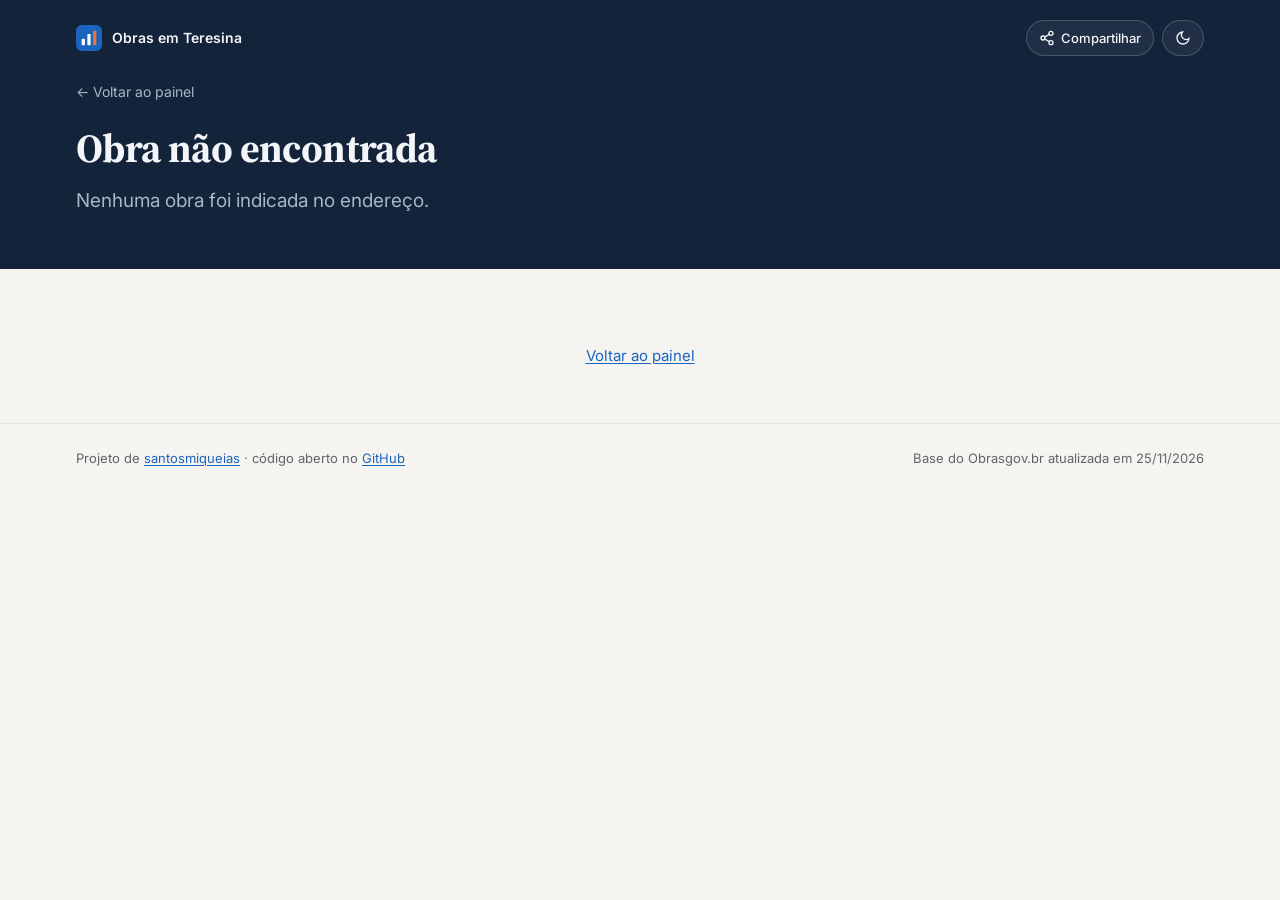
<file: docs/obra.html>
<!doctype html>
<html lang="pt-BR">
<head>
<meta charset="utf-8">
<meta name="viewport" content="width=device-width, initial-scale=1">
<title>Obra · Obras Federais em Teresina</title>
<meta name="description" content="Situação, execução física, pagamentos e repasses de uma obra com recursos federais em Teresina (PI).">
<meta property="og:type" content="article">
<meta property="og:title" content="Obras federais em Teresina">
<meta property="og:description" content="Situação, execução física, pagamentos e repasses de uma obra com recursos federais em Teresina (PI).">
<meta property="og:image" content="https://santosmiqueias.github.io/obras-teresina/og.png">
<meta name="twitter:card" content="summary_large_image">
<link rel="icon" href="data:image/svg+xml,%3Csvg xmlns='http://www.w3.org/2000/svg' viewBox='0 0 32 32'%3E%3Crect width='32' height='32' rx='7' fill='%231b64be'/%3E%3Crect x='7' y='17' width='4' height='8' rx='1' fill='%23fff'/%3E%3Crect x='14' y='11' width='4' height='14' rx='1' fill='%23fff'/%3E%3Crect x='21' y='7' width='4' height='18' rx='1' fill='%23f47230'/%3E%3C/svg%3E">
<link rel="preconnect" href="https://fonts.googleapis.com">
<link rel="preconnect" href="https://fonts.gstatic.com" crossorigin>
<link href="https://fonts.googleapis.com/css2?family=Inter:wght@400;500;600;700&family=Source+Serif+4:opsz,wght@8..60,600;8..60,700&display=swap" rel="stylesheet">
<link rel="stylesheet" href="vendor/leaflet/leaflet.css">
<link rel="stylesheet" href="assets/estilo.css">
</head>
<body>
<header class="hero hero-sm">
  <div class="wrap">
    <div class="topbar">
      <a class="brand" href="./">
        <svg width="26" height="26" viewBox="0 0 32 32" aria-hidden="true"><rect width="32" height="32" rx="7" fill="#1b64be"/><rect x="7" y="17" width="4" height="8" rx="1" fill="#fff"/><rect x="14" y="11" width="4" height="14" rx="1" fill="#fff"/><rect x="21" y="7" width="4" height="18" rx="1" fill="#f47230"/></svg>
        Obras em Teresina
      </a>
      <div class="top-actions">
        <button class="icon-btn" id="compartilhar" type="button">
          <svg width="16" height="16" viewBox="0 0 24 24" fill="none" stroke="currentColor" stroke-width="2" aria-hidden="true"><circle cx="18" cy="5" r="3"/><circle cx="6" cy="12" r="3"/><circle cx="18" cy="19" r="3"/><path d="m8.6 13.5 6.8 4M15.4 6.5l-6.8 4"/></svg>
          <span class="lbl" id="compartilhar-lbl">Compartilhar</span>
        </button>
        <button class="icon-btn" id="theme" type="button" aria-label="Alternar tema claro/escuro">
          <svg width="16" height="16" viewBox="0 0 24 24" fill="none" stroke="currentColor" stroke-width="2" aria-hidden="true"><path d="M21 12.8A9 9 0 1 1 11.2 3a7 7 0 0 0 9.8 9.8Z"/></svg>
        </button>
      </div>
    </div>
    <a class="voltar" href="./#obras">← Voltar ao painel</a>
    <div id="o-pills" class="o-pills"></div>
    <h1 id="o-nome">Carregando…</h1>
    <p class="lede" id="o-org"></p>
  </div>
</header>

<main class="wrap" id="conteudo">
  <section aria-label="Resumo">
    <div class="grid tiles" id="o-tiles"></div>
  </section>

  <div class="grid two o-cols">
    <div class="o-col">
      <section class="card" id="o-cmp">
        <h3>O dinheiro acompanha a obra?</h3>
        <p class="sub" id="o-cmp-sub"></p>
        <div id="o-cmp-bars"></div>
      </section>
      <section class="card" id="o-tempo">
        <h3>Linha do tempo</h3>
        <p class="sub" id="o-tempo-sub"></p>
        <ol class="timeline" id="o-timeline"></ol>
      </section>
      <section class="card" id="o-conv" hidden>
        <h3>Convênio e repasses</h3>
        <p class="sub">Quanto a União já transferiu pelo convênio ligado a esta obra (Portal da Transparência).</p>
        <div id="o-conv-body"></div>
      </section>
    </div>
    <div class="o-col">
      <section class="card">
        <h3>Localização</h3>
        <p class="sub" id="o-map-sub"></p>
        <div id="o-map" class="o-map" hidden></div>
        <p class="map-hint" id="o-gmaps"></p>
      </section>
      <section class="card">
        <h3>Dados do cadastro</h3>
        <p class="sub">Como a obra aparece no Obrasgov.br.</p>
        <dl class="kv-list" id="o-dados"></dl>
      </section>
    </div>
  </div>
</main>

<footer>
  <div class="wrap">
    <span>Projeto de <a href="https://github.com/santosmiqueias">santosmiqueias</a> · código aberto no <a href="https://github.com/santosmiqueias/obras-teresina">GitHub</a></span>
    <span id="foot-meta"></span>
  </div>
</footer>
<div id="tip" role="tooltip"></div>

<script src="vendor/leaflet/leaflet.js"></script>
<script src="assets/comum.js"></script>
<script src="assets/obra.js"></script>
</body>
</html>
</file>
<file: docs/vendor/leaflet/leaflet.css>
/* required styles */

.leaflet-pane,
.leaflet-tile,
.leaflet-marker-icon,
.leaflet-marker-shadow,
.leaflet-tile-container,
.leaflet-pane > svg,
.leaflet-pane > canvas,
.leaflet-zoom-box,
.leaflet-image-layer,
.leaflet-layer {
	position: absolute;
	left: 0;
	top: 0;
	}
.leaflet-container {
	overflow: hidden;
	}
.leaflet-tile,
.leaflet-marker-icon,
.leaflet-marker-shadow {
	-webkit-user-select: none;
	   -moz-user-select: none;
	        user-select: none;
	  -webkit-user-drag: none;
	}
/* Prevents IE11 from highlighting tiles in blue */
.leaflet-tile::selection {
	background: transparent;
}
/* Safari renders non-retina tile on retina better with this, but Chrome is worse */
.leaflet-safari .leaflet-tile {
	image-rendering: -webkit-optimize-contrast;
	}
/* hack that prevents hw layers "stretching" when loading new tiles */
.leaflet-safari .leaflet-tile-container {
	width: 1600px;
	height: 1600px;
	-webkit-transform-origin: 0 0;
	}
.leaflet-marker-icon,
.leaflet-marker-shadow {
	display: block;
	}
/* .leaflet-container svg: reset svg max-width decleration shipped in Joomla! (joomla.org) 3.x */
/* .leaflet-container img: map is broken in FF if you have max-width: 100% on tiles */
.leaflet-container .leaflet-overlay-pane svg {
	max-width: none !important;
	max-height: none !important;
	}
.leaflet-container .leaflet-marker-pane img,
.leaflet-container .leaflet-shadow-pane img,
.leaflet-container .leaflet-tile-pane img,
.leaflet-container img.leaflet-image-layer,
.leaflet-container .leaflet-tile {
	max-width: none !important;
	max-height: none !important;
	width: auto;
	padding: 0;
	}

.leaflet-container img.leaflet-tile {
	/* See: https://bugs.chromium.org/p/chromium/issues/detail?id=600120 */
	mix-blend-mode: plus-lighter;
}

.leaflet-container.leaflet-touch-zoom {
	-ms-touch-action: pan-x pan-y;
	touch-action: pan-x pan-y;
	}
.leaflet-container.leaflet-touch-drag {
	-ms-touch-action: pinch-zoom;
	/* Fallback for FF which doesn't support pinch-zoom */
	touch-action: none;
	touch-action: pinch-zoom;
}
.leaflet-container.leaflet-touch-drag.leaflet-touch-zoom {
	-ms-touch-action: none;
	touch-action: none;
}
.leaflet-container {
	-webkit-tap-highlight-color: transparent;
}
.leaflet-container a {
	-webkit-tap-highlight-color: rgba(51, 181, 229, 0.4);
}
.leaflet-tile {
	filter: inherit;
	visibility: hidden;
	}
.leaflet-tile-loaded {
	visibility: inherit;
	}
.leaflet-zoom-box {
	width: 0;
	height: 0;
	-moz-box-sizing: border-box;
	     box-sizing: border-box;
	z-index: 800;
	}
/* workaround for https://bugzilla.mozilla.org/show_bug.cgi?id=888319 */
.leaflet-overlay-pane svg {
	-moz-user-select: none;
	}

.leaflet-pane         { z-index: 400; }

.leaflet-tile-pane    { z-index: 200; }
.leaflet-overlay-pane { z-index: 400; }
.leaflet-shadow-pane  { z-index: 500; }
.leaflet-marker-pane  { z-index: 600; }
.leaflet-tooltip-pane   { z-index: 650; }
.leaflet-popup-pane   { z-index: 700; }

.leaflet-map-pane canvas { z-index: 100; }
.leaflet-map-pane svg    { z-index: 200; }

.leaflet-vml-shape {
	width: 1px;
	height: 1px;
	}
.lvml {
	behavior: url(#default#VML);
	display: inline-block;
	position: absolute;
	}


/* control positioning */

.leaflet-control {
	position: relative;
	z-index: 800;
	pointer-events: visiblePainted; /* IE 9-10 doesn't have auto */
	pointer-events: auto;
	}
.leaflet-top,
.leaflet-bottom {
	position: absolute;
	z-index: 1000;
	pointer-events: none;
	}
.leaflet-top {
	top: 0;
	}
.leaflet-right {
	right: 0;
	}
.leaflet-bottom {
	bottom: 0;
	}
.leaflet-left {
	left: 0;
	}
.leaflet-control {
	float: left;
	clear: both;
	}
.leaflet-right .leaflet-control {
	float: right;
	}
.leaflet-top .leaflet-control {
	margin-top: 10px;
	}
.leaflet-bottom .leaflet-control {
	margin-bottom: 10px;
	}
.leaflet-left .leaflet-control {
	margin-left: 10px;
	}
.leaflet-right .leaflet-control {
	margin-right: 10px;
	}


/* zoom and fade animations */

.leaflet-fade-anim .leaflet-popup {
	opacity: 0;
	-webkit-transition: opacity 0.2s linear;
	   -moz-transition: opacity 0.2s linear;
	        transition: opacity 0.2s linear;
	}
.leaflet-fade-anim .leaflet-map-pane .leaflet-popup {
	opacity: 1;
	}
.leaflet-zoom-animated {
	-webkit-transform-origin: 0 0;
	    -ms-transform-origin: 0 0;
	        transform-origin: 0 0;
	}
svg.leaflet-zoom-animated {
	will-change: transform;
}

.leaflet-zoom-anim .leaflet-zoom-animated {
	-webkit-transition: -webkit-transform 0.25s cubic-bezier(0,0,0.25,1);
	   -moz-transition:    -moz-transform 0.25s cubic-bezier(0,0,0.25,1);
	        transition:         transform 0.25s cubic-bezier(0,0,0.25,1);
	}
.leaflet-zoom-anim .leaflet-tile,
.leaflet-pan-anim .leaflet-tile {
	-webkit-transition: none;
	   -moz-transition: none;
	        transition: none;
	}

.leaflet-zoom-anim .leaflet-zoom-hide {
	visibility: hidden;
	}


/* cursors */

.leaflet-interactive {
	cursor: pointer;
	}
.leaflet-grab {
	cursor: -webkit-grab;
	cursor:    -moz-grab;
	cursor:         grab;
	}
.leaflet-crosshair,
.leaflet-crosshair .leaflet-interactive {
	cursor: crosshair;
	}
.leaflet-popup-pane,
.leaflet-control {
	cursor: auto;
	}
.leaflet-dragging .leaflet-grab,
.leaflet-dragging .leaflet-grab .leaflet-interactive,
.leaflet-dragging .leaflet-marker-draggable {
	cursor: move;
	cursor: -webkit-grabbing;
	cursor:    -moz-grabbing;
	cursor:         grabbing;
	}

/* marker & overlays interactivity */
.leaflet-marker-icon,
.leaflet-marker-shadow,
.leaflet-image-layer,
.leaflet-pane > svg path,
.leaflet-tile-container {
	pointer-events: none;
	}

.leaflet-marker-icon.leaflet-interactive,
.leaflet-image-layer.leaflet-interactive,
.leaflet-pane > svg path.leaflet-interactive,
svg.leaflet-image-layer.leaflet-interactive path {
	pointer-events: visiblePainted; /* IE 9-10 doesn't have auto */
	pointer-events: auto;
	}

/* visual tweaks */

.leaflet-container {
	background: #ddd;
	outline-offset: 1px;
	}
.leaflet-container a {
	color: #0078A8;
	}
.leaflet-zoom-box {
	border: 2px dotted #38f;
	background: rgba(255,255,255,0.5);
	}


/* general typography */
.leaflet-container {
	font-family: "Helvetica Neue", Arial, Helvetica, sans-serif;
	font-size: 12px;
	font-size: 0.75rem;
	line-height: 1.5;
	}


/* general toolbar styles */

.leaflet-bar {
	box-shadow: 0 1px 5px rgba(0,0,0,0.65);
	border-radius: 4px;
	}
.leaflet-bar a {
	background-color: #fff;
	border-bottom: 1px solid #ccc;
	width: 26px;
	height: 26px;
	line-height: 26px;
	display: block;
	text-align: center;
	text-decoration: none;
	color: black;
	}
.leaflet-bar a,
.leaflet-control-layers-toggle {
	background-position: 50% 50%;
	background-repeat: no-repeat;
	display: block;
	}
.leaflet-bar a:hover,
.leaflet-bar a:focus {
	background-color: #f4f4f4;
	}
.leaflet-bar a:first-child {
	border-top-left-radius: 4px;
	border-top-right-radius: 4px;
	}
.leaflet-bar a:last-child {
	border-bottom-left-radius: 4px;
	border-bottom-right-radius: 4px;
	border-bottom: none;
	}
.leaflet-bar a.leaflet-disabled {
	cursor: default;
	background-color: #f4f4f4;
	color: #bbb;
	}

.leaflet-touch .leaflet-bar a {
	width: 30px;
	height: 30px;
	line-height: 30px;
	}
.leaflet-touch .leaflet-bar a:first-child {
	border-top-left-radius: 2px;
	border-top-right-radius: 2px;
	}
.leaflet-touch .leaflet-bar a:last-child {
	border-bottom-left-radius: 2px;
	border-bottom-right-radius: 2px;
	}

/* zoom control */

.leaflet-control-zoom-in,
.leaflet-control-zoom-out {
	font: bold 18px 'Lucida Console', Monaco, monospace;
	text-indent: 1px;
	}

.leaflet-touch .leaflet-control-zoom-in, .leaflet-touch .leaflet-control-zoom-out  {
	font-size: 22px;
	}


/* layers control */

.leaflet-control-layers {
	box-shadow: 0 1px 5px rgba(0,0,0,0.4);
	background: #fff;
	border-radius: 5px;
	}
.leaflet-control-layers-toggle {
	background-image: url(images/layers.png);
	width: 36px;
	height: 36px;
	}
.leaflet-retina .leaflet-control-layers-toggle {
	background-image: url(images/layers-2x.png);
	background-size: 26px 26px;
	}
.leaflet-touch .leaflet-control-layers-toggle {
	width: 44px;
	height: 44px;
	}
.leaflet-control-layers .leaflet-control-layers-list,
.leaflet-control-layers-expanded .leaflet-control-layers-toggle {
	display: none;
	}
.leaflet-control-layers-expanded .leaflet-control-layers-list {
	display: block;
	position: relative;
	}
.leaflet-control-layers-expanded {
	padding: 6px 10px 6px 6px;
	color: #333;
	background: #fff;
	}
.leaflet-control-layers-scrollbar {
	overflow-y: scroll;
	overflow-x: hidden;
	padding-right: 5px;
	}
.leaflet-control-layers-selector {
	margin-top: 2px;
	position: relative;
	top: 1px;
	}
.leaflet-control-layers label {
	display: block;
	font-size: 13px;
	font-size: 1.08333em;
	}
.leaflet-control-layers-separator {
	height: 0;
	border-top: 1px solid #ddd;
	margin: 5px -10px 5px -6px;
	}

/* Default icon URLs */
.leaflet-default-icon-path { /* used only in path-guessing heuristic, see L.Icon.Default */
	background-image: url(images/marker-icon.png);
	}


/* attribution and scale controls */

.leaflet-container .leaflet-control-attribution {
	background: #fff;
	background: rgba(255, 255, 255, 0.8);
	margin: 0;
	}
.leaflet-control-attribution,
.leaflet-control-scale-line {
	padding: 0 5px;
	color: #333;
	line-height: 1.4;
	}
.leaflet-control-attribution a {
	text-decoration: none;
	}
.leaflet-control-attribution a:hover,
.leaflet-control-attribution a:focus {
	text-decoration: underline;
	}
.leaflet-attribution-flag {
	display: inline !important;
	vertical-align: baseline !important;
	width: 1em;
	height: 0.6669em;
	}
.leaflet-left .leaflet-control-scale {
	margin-left: 5px;
	}
.leaflet-bottom .leaflet-control-scale {
	margin-bottom: 5px;
	}
.leaflet-control-scale-line {
	border: 2px solid #777;
	border-top: none;
	line-height: 1.1;
	padding: 2px 5px 1px;
	white-space: nowrap;
	-moz-box-sizing: border-box;
	     box-sizing: border-box;
	background: rgba(255, 255, 255, 0.8);
	text-shadow: 1px 1px #fff;
	}
.leaflet-control-scale-line:not(:first-child) {
	border-top: 2px solid #777;
	border-bottom: none;
	margin-top: -2px;
	}
.leaflet-control-scale-line:not(:first-child):not(:last-child) {
	border-bottom: 2px solid #777;
	}

.leaflet-touch .leaflet-control-attribution,
.leaflet-touch .leaflet-control-layers,
.leaflet-touch .leaflet-bar {
	box-shadow: none;
	}
.leaflet-touch .leaflet-control-layers,
.leaflet-touch .leaflet-bar {
	border: 2px solid rgba(0,0,0,0.2);
	background-clip: padding-box;
	}


/* popup */

.leaflet-popup {
	position: absolute;
	text-align: center;
	margin-bottom: 20px;
	}
.leaflet-popup-content-wrapper {
	padding: 1px;
	text-align: left;
	border-radius: 12px;
	}
.leaflet-popup-content {
	margin: 13px 24px 13px 20px;
	line-height: 1.3;
	font-size: 13px;
	font-size: 1.08333em;
	min-height: 1px;
	}
.leaflet-popup-content p {
	margin: 17px 0;
	margin: 1.3em 0;
	}
.leaflet-popup-tip-container {
	width: 40px;
	height: 20px;
	position: absolute;
	left: 50%;
	margin-top: -1px;
	margin-left: -20px;
	overflow: hidden;
	pointer-events: none;
	}
.leaflet-popup-tip {
	width: 17px;
	height: 17px;
	padding: 1px;

	margin: -10px auto 0;
	pointer-events: auto;

	-webkit-transform: rotate(45deg);
	   -moz-transform: rotate(45deg);
	    -ms-transform: rotate(45deg);
	        transform: rotate(45deg);
	}
.leaflet-popup-content-wrapper,
.leaflet-popup-tip {
	background: white;
	color: #333;
	box-shadow: 0 3px 14px rgba(0,0,0,0.4);
	}
.leaflet-container a.leaflet-popup-close-button {
	position: absolute;
	top: 0;
	right: 0;
	border: none;
	text-align: center;
	width: 24px;
	height: 24px;
	font: 16px/24px Tahoma, Verdana, sans-serif;
	color: #757575;
	text-decoration: none;
	background: transparent;
	}
.leaflet-container a.leaflet-popup-close-button:hover,
.leaflet-container a.leaflet-popup-close-button:focus {
	color: #585858;
	}
.leaflet-popup-scrolled {
	overflow: auto;
	}

.leaflet-oldie .leaflet-popup-content-wrapper {
	-ms-zoom: 1;
	}
.leaflet-oldie .leaflet-popup-tip {
	width: 24px;
	margin: 0 auto;

	-ms-filter: "progid:DXImageTransform.Microsoft.Matrix(M11=0.70710678, M12=0.70710678, M21=-0.70710678, M22=0.70710678)";
	filter: progid:DXImageTransform.Microsoft.Matrix(M11=0.70710678, M12=0.70710678, M21=-0.70710678, M22=0.70710678);
	}

.leaflet-oldie .leaflet-control-zoom,
.leaflet-oldie .leaflet-control-layers,
.leaflet-oldie .leaflet-popup-content-wrapper,
.leaflet-oldie .leaflet-popup-tip {
	border: 1px solid #999;
	}


/* div icon */

.leaflet-div-icon {
	background: #fff;
	border: 1px solid #666;
	}


/* Tooltip */
/* Base styles for the element that has a tooltip */
.leaflet-tooltip {
	position: absolute;
	padding: 6px;
	background-color: #fff;
	border: 1px solid #fff;
	border-radius: 3px;
	color: #222;
	white-space: nowrap;
	-webkit-user-select: none;
	-moz-user-select: none;
	-ms-user-select: none;
	user-select: none;
	pointer-events: none;
	box-shadow: 0 1px 3px rgba(0,0,0,0.4);
	}
.leaflet-tooltip.leaflet-interactive {
	cursor: pointer;
	pointer-events: auto;
	}
.leaflet-tooltip-top:before,
.leaflet-tooltip-bottom:before,
.leaflet-tooltip-left:before,
.leaflet-tooltip-right:before {
	position: absolute;
	pointer-events: none;
	border: 6px solid transparent;
	background: transparent;
	content: "";
	}

/* Directions */

.leaflet-tooltip-bottom {
	margin-top: 6px;
}
.leaflet-tooltip-top {
	margin-top: -6px;
}
.leaflet-tooltip-bottom:before,
.leaflet-tooltip-top:before {
	left: 50%;
	margin-left: -6px;
	}
.leaflet-tooltip-top:before {
	bottom: 0;
	margin-bottom: -12px;
	border-top-color: #fff;
	}
.leaflet-tooltip-bottom:before {
	top: 0;
	margin-top: -12px;
	margin-left: -6px;
	border-bottom-color: #fff;
	}
.leaflet-tooltip-left {
	margin-left: -6px;
}
.leaflet-tooltip-right {
	margin-left: 6px;
}
.leaflet-tooltip-left:before,
.leaflet-tooltip-right:before {
	top: 50%;
	margin-top: -6px;
	}
.leaflet-tooltip-left:before {
	right: 0;
	margin-right: -12px;
	border-left-color: #fff;
	}
.leaflet-tooltip-right:before {
	left: 0;
	margin-left: -12px;
	border-right-color: #fff;
	}

/* Printing */

@media print {
	/* Prevent printers from removing background-images of controls. */
	.leaflet-control {
		-webkit-print-color-adjust: exact;
		print-color-adjust: exact;
		}
	}
</file>
<file: docs/assets/estilo.css>
:root {
  color-scheme: light;
  --bg: #f5f4f0;
  --surface-1: #ffffff;
  --surface-2: #faf9f6;
  --border: #e4e2dc;
  --grid: #eceae5;
  --text-primary: #17181a;
  --text-secondary: #62646a;
  --text-tertiary: #8b8d92;
  --accent: #1b64be;
  --accent-soft: #e8f1fc;
  --series-1: #257de0;
  --series-2: #f47230;
  --series-3: #00b894;
  --track: #e6eefa;
  --critical: #c8312f;
  --critical-soft: #fdeceb;
  --warning-ink: #8a5300;
  --warning-soft: #fff4dc;
  --hero-bg: #13233a;
  --hero-text: #f3f5f8;
  --hero-muted: #a9b6c8;
  --shadow: 0 1px 2px rgba(20, 20, 20, .04), 0 2px 8px rgba(20, 20, 20, .04);
}
@media (prefers-color-scheme: dark) {
  :root:not([data-theme="light"]) {
    color-scheme: dark;
    --bg: #0f1012;
    --surface-1: #18191c;
    --surface-2: #1d1e22;
    --border: #2c2d32;
    --grid: #26272b;
    --text-primary: #eeeff1;
    --text-secondary: #a1a3a9;
    --text-tertiary: #75777d;
    --accent: #6aabf1;
    --accent-soft: #1a2a3f;
    --series-1: #338ced;
    --series-2: #e76624;
    --series-3: #00a888;
    --track: #1f3048;
    --critical: #ef6b6b;
    --critical-soft: #3a1d1d;
    --warning-ink: #f2c25b;
    --warning-soft: #352a12;
    --hero-bg: #0b1626;
    --hero-text: #eef2f7;
    --hero-muted: #93a3b8;
    --shadow: none;
  }
}
:root[data-theme="dark"] {
  color-scheme: dark;
  --bg: #0f1012;
  --surface-1: #18191c;
  --surface-2: #1d1e22;
  --border: #2c2d32;
  --grid: #26272b;
  --text-primary: #eeeff1;
  --text-secondary: #a1a3a9;
  --text-tertiary: #75777d;
  --accent: #6aabf1;
  --accent-soft: #1a2a3f;
  --series-1: #338ced;
  --series-2: #e76624;
  --series-3: #00a888;
  --track: #1f3048;
  --critical: #ef6b6b;
  --critical-soft: #3a1d1d;
  --warning-ink: #f2c25b;
  --warning-soft: #352a12;
  --hero-bg: #0b1626;
  --hero-text: #eef2f7;
  --hero-muted: #93a3b8;
  --shadow: none;
}
* { box-sizing: border-box; }
html { scroll-behavior: smooth; scroll-padding-top: 76px; }
body {
  margin: 0; background: var(--bg); color: var(--text-primary);
  font: 15px/1.55 Inter, system-ui, -apple-system, "Segoe UI", Roboto, sans-serif;
  -webkit-font-smoothing: antialiased;
}
a { color: var(--accent); text-underline-offset: 2px; }
.wrap { max-width: 1160px; margin: 0 auto; padding: 0 16px; }
.num, .tabular { font-variant-numeric: tabular-nums; }

/* ---------- hero ---------- */
.hero { background: var(--hero-bg); color: var(--hero-text); padding: 20px 0 44px; }
.topbar { display: flex; justify-content: space-between; align-items: center; gap: 12px; margin-bottom: 36px; }
.brand { display: flex; align-items: center; gap: 10px; font-weight: 600; font-size: 14px; color: var(--hero-text); text-decoration: none; }
.brand svg { flex: none; }
.top-actions { display: flex; gap: 8px; align-items: center; }
.icon-btn {
  display: inline-flex; align-items: center; justify-content: center; gap: 6px;
  height: 36px; min-width: 36px; padding: 0 12px; border-radius: 999px; cursor: pointer;
  border: 1px solid rgba(255,255,255,.18); background: rgba(255,255,255,.06); color: var(--hero-text);
  font: 500 13px Inter, system-ui, sans-serif; text-decoration: none;
}
.icon-btn:hover { background: rgba(255,255,255,.12); }
.kicker { text-transform: uppercase; letter-spacing: .08em; font-size: 12px; font-weight: 600; color: var(--hero-muted); margin: 0 0 12px; }
.hero h1 {
  font-family: "Source Serif 4", Georgia, serif; font-weight: 700;
  font-size: clamp(30px, 5.2vw, 52px); line-height: 1.08; letter-spacing: -0.015em;
  margin: 0 0 16px; max-width: 900px; text-wrap: balance;
}
.hero h1 em { font-style: normal; color: #ff9a62; }
.hero .lede { font-size: clamp(16px, 2vw, 19px); color: var(--hero-muted); max-width: 720px; margin: 0 0 22px; text-wrap: pretty; }
.hero .lede b { color: var(--hero-text); font-weight: 600; }
.meta { display: flex; flex-wrap: wrap; gap: 6px 16px; font-size: 13px; color: var(--hero-muted); }
.meta a { color: var(--hero-text); }

/* ---------- nav + filters ---------- */
.bar { position: sticky; top: 0; z-index: 1000; background: color-mix(in srgb, var(--bg) 92%, transparent); backdrop-filter: blur(8px); border-bottom: 1px solid var(--border); }
.bar .wrap { display: flex; flex-wrap: wrap; gap: 8px; align-items: center; padding-top: 10px; padding-bottom: 10px; }
.filters { display: flex; flex-wrap: wrap; gap: 8px; align-items: center; flex: 1 1 auto; min-width: 0; }
.field { position: relative; flex: 1 1 220px; min-width: 0; }
.field svg { position: absolute; left: 10px; top: 50%; transform: translateY(-50%); color: var(--text-tertiary); pointer-events: none; }
.filters input[type=search], .filters select {
  font: inherit; font-size: 14px; color: var(--text-primary); background: var(--surface-1);
  border: 1px solid var(--border); border-radius: 10px; padding: 7px 10px; height: 38px; width: 100%;
}
.filters input[type=search] { padding-left: 34px; }
.filters select { flex: 0 1 210px; width: auto; min-width: 0; }
.filters input:focus-visible, .filters select:focus-visible, button:focus-visible, a:focus-visible, tr.row:focus-visible { outline: 2px solid var(--accent); outline-offset: 2px; }
.check { display: inline-flex; align-items: center; gap: 7px; font-size: 13px; color: var(--text-secondary); cursor: pointer; white-space: nowrap; }
.check input { width: 16px; height: 16px; accent-color: var(--accent); margin: 0; }
.count { font-size: 13px; color: var(--text-secondary); white-space: nowrap; }
.link-btn { font: inherit; font-size: 13px; color: var(--accent); background: none; border: 0; padding: 4px; cursor: pointer; text-decoration: underline; text-underline-offset: 2px; }

/* ---------- layout ---------- */
main.wrap { padding-top: 28px; padding-bottom: 8px; }
section { margin-bottom: 40px; }
.section-head { display: flex; justify-content: space-between; align-items: end; gap: 16px; flex-wrap: wrap; margin-bottom: 14px; }
h2 { font-family: "Source Serif 4", Georgia, serif; font-size: clamp(22px, 3vw, 28px); line-height: 1.2; margin: 0; letter-spacing: -0.01em; }
h3 { font-size: 15px; margin: 0 0 2px; font-weight: 600; }
.sub { color: var(--text-secondary); font-size: 14px; margin: 4px 0 0; max-width: 680px; }
.grid { display: grid; gap: 16px; }
.tiles { grid-template-columns: repeat(4, minmax(0, 1fr)); }
.two { grid-template-columns: repeat(2, minmax(0, 1fr)); }
.three { grid-template-columns: repeat(3, minmax(0, 1fr)); }
.card { background: var(--surface-1); border: 1px solid var(--border); border-radius: 14px; padding: 20px; min-width: 0; box-shadow: var(--shadow); }
.card .sub { font-size: 13px; margin-bottom: 14px; }

/* tiles */
.tile { display: flex; flex-direction: column; gap: 4px; }
.tile .label { color: var(--text-secondary); font-size: 13px; font-weight: 500; display: flex; align-items: center; gap: 6px; }
.tile .value { font-size: clamp(24px, 3vw, 32px); font-weight: 700; letter-spacing: -0.02em; line-height: 1.15; }
.tile .note { color: var(--text-secondary); font-size: 12.5px; }
.tile.alert { background: var(--critical-soft); border-color: transparent; }
.tile.alert .value, .tile.alert .label { color: var(--critical); }
.meter { height: 8px; border-radius: 99px; background: var(--track); overflow: hidden; margin: 6px 0 2px; }
.meter > i { display: block; height: 100%; background: var(--series-1); border-radius: 99px; }

/* destaques */
.feature { display: flex; flex-direction: column; gap: 10px; cursor: pointer; transition: transform .15s ease, border-color .15s ease; }
.feature:hover { transform: translateY(-2px); border-color: var(--text-tertiary); }
.feature .title { font-family: "Source Serif 4", Georgia, serif; font-weight: 600; font-size: 19px; line-height: 1.25; margin: 0;
  display: -webkit-box; -webkit-line-clamp: 3; -webkit-box-orient: vertical; overflow: hidden; }
.feature .org { font-size: 12.5px; color: var(--text-secondary); }
.feature .big { font-size: 26px; font-weight: 700; letter-spacing: -0.02em; }
.feature .row2 { display: flex; justify-content: space-between; font-size: 12.5px; color: var(--text-secondary); }
.feature .foot { margin-top: auto; padding-top: 10px; border-top: 1px solid var(--border); font-size: 13px; color: var(--text-secondary); }
.feature .foot b { color: var(--warning-ink); font-weight: 600; }

/* charts */
svg text { fill: var(--text-secondary); font-size: 12px; font-family: Inter, system-ui, sans-serif; }
svg .val { fill: var(--text-primary); font-weight: 600; }
svg .gridline { stroke: var(--grid); stroke-width: 1; }
svg .axis { stroke: var(--border); stroke-width: 1; }
svg .zone { fill: var(--series-2); opacity: .06; }
.chart { position: relative; }
.legend { display: flex; gap: 16px; flex-wrap: wrap; font-size: 13px; color: var(--text-secondary); margin: 0 0 10px; }
.legend span { display: inline-flex; align-items: center; gap: 6px; }
.sw { width: 10px; height: 10px; border-radius: 3px; display: inline-block; }
.dot { width: 10px; height: 10px; border-radius: 50%; display: inline-block; }
.fine { color: var(--text-secondary); font-size: 12.5px; margin: 10px 0 0; }

#tip {
  position: fixed; pointer-events: none; z-index: 2000; display: none; max-width: 300px;
  background: var(--surface-1); color: var(--text-primary); border: 1px solid var(--border);
  border-radius: 10px; padding: 9px 11px; font-size: 13px; box-shadow: 0 8px 24px rgba(0,0,0,.14);
}
#tip b { display: block; margin-bottom: 3px; line-height: 1.3; }
#tip .muted { color: var(--text-secondary); }

#map { height: 520px; border-radius: 10px; border: 1px solid var(--border); background: #e9e6df; }
#map.full { position: fixed !important; inset: 0; z-index: 3000; height: 100vh; height: 100dvh; border-radius: 0; border: 0; }
.pin { background: none; border: 0; }
.pin svg { display: block; filter: drop-shadow(0 2px 2px rgba(0,0,0,.35)); transition: transform .12s ease; transform-origin: 50% 100%; }
.pin:hover svg { transform: scale(1.15); }
.cluster { background: none; border: 0; }
.cluster div { position: relative; display: flex; align-items: center; justify-content: center; border-radius: 50%; background: #1b64be; color: #fff; font: 700 13px Inter, system-ui, sans-serif; border: 3px solid #fff; box-shadow: 0 2px 6px rgba(0,0,0,.35); width: 100%; height: 100%; }
.cluster span.al { position: absolute; top: -6px; right: -8px; min-width: 20px; height: 20px; padding: 0 5px; border-radius: 10px; background: #f47230; color: #fff; font-size: 11px; display: flex; align-items: center; justify-content: center; border: 2px solid #fff; }
.map-ctl { display: flex; gap: 0; background: #fff; border-radius: 8px; box-shadow: 0 1px 5px rgba(0,0,0,.3); overflow: hidden; }
.map-ctl button { font: 600 13px Inter, system-ui, sans-serif; border: 0; background: #fff; color: #333; padding: 8px 12px; cursor: pointer; display: flex; align-items: center; gap: 6px; }
.map-ctl button + button { border-left: 1px solid #ddd; }
.map-ctl button[aria-pressed=true] { background: #1b64be; color: #fff; }
.pop { min-width: 220px; max-width: 280px; }
.pop .t { font-weight: 600; font-size: 14px; line-height: 1.3; margin: 6px 0 2px; }
.pop .org { font-size: 12px; color: var(--text-secondary); margin-bottom: 8px; }
.pop .kv { display: grid; grid-template-columns: auto 1fr; gap: 3px 10px; font-size: 12.5px; }
.pop .kv span:nth-child(odd) { color: var(--text-secondary); }
.pop .kv span:nth-child(even) { text-align: right; font-weight: 600; font-variant-numeric: tabular-nums; }
.pop .meter { margin: 2px 0 6px; height: 6px; }
.pop .links { display: flex; gap: 12px; flex-wrap: wrap; margin-top: 10px; padding-top: 8px; border-top: 1px solid var(--border); font-size: 12.5px; font-weight: 600; }
.leaflet-container { font-family: Inter, system-ui, sans-serif; }
.leaflet-control-attribution { font-size: 10.5px; }
@media (max-width: 640px) { .leaflet-control-attribution { font-size: 9px; max-width: 70%; white-space: normal; } .map-ctl button span { display: none; } }
.map-hint { font-size: 12.5px; color: var(--text-secondary); margin: 8px 0 0; }
.leaflet-popup-content-wrapper, .leaflet-popup-tip { background: var(--surface-1); color: var(--text-primary); }
.leaflet-popup-content { font: 13px/1.45 Inter, system-ui, sans-serif; }
.leaflet-container a.leaflet-popup-close-button { color: var(--text-secondary); }

/* table */
.tabs { display: inline-flex; gap: 4px; padding: 4px; background: var(--surface-2); border: 1px solid var(--border); border-radius: 999px; }
.tabs button { font: inherit; font-size: 13.5px; font-weight: 500; border: 0; background: transparent; color: var(--text-secondary); border-radius: 999px; padding: 6px 14px; cursor: pointer; }
.tabs button[aria-pressed=true] { background: var(--surface-1); color: var(--text-primary); box-shadow: 0 1px 3px rgba(0,0,0,.12); }
.table-card { padding: 0; overflow: hidden; }
.table-wrap { overflow-x: auto; }
table { width: 100%; border-collapse: collapse; font-size: 14px; }
th, td { text-align: left; padding: 11px 12px; border-bottom: 1px solid var(--border); vertical-align: top; }
thead th { position: sticky; top: 0; background: var(--surface-2); font-size: 12px; color: var(--text-secondary); font-weight: 600; white-space: nowrap; cursor: pointer; user-select: none; }
th[aria-sort=ascending]::after { content: " ↑"; }
th[aria-sort=descending]::after { content: " ↓"; }
td.num, th.num { text-align: right; white-space: nowrap; }
tbody tr.row { cursor: pointer; }
tbody tr.row:hover { background: var(--surface-2); }
td.nome { min-width: 260px; max-width: 440px; }
td.nome .n { font-weight: 500; }
td.nome .o { font-size: 12.5px; color: var(--text-secondary); margin-top: 2px; }
td .bar-mini { display: inline-flex; align-items: center; gap: 8px; }
td .bar-mini .meter { width: 56px; margin: 0; height: 6px; }
.pill { display: inline-flex; align-items: center; gap: 5px; font-size: 12px; font-weight: 500; padding: 2px 9px; border-radius: 999px; background: var(--surface-2); border: 1px solid var(--border); white-space: nowrap; }
.pill.bad { color: var(--critical); background: var(--critical-soft); border-color: transparent; font-weight: 600; }
.pill.warn { color: var(--warning-ink); background: var(--warning-soft); border-color: transparent; font-weight: 600; }
.nodata { color: var(--text-tertiary); font-size: 12.5px; }
tr.detail td { background: var(--surface-2); font-size: 13px; color: var(--text-secondary); padding: 14px 16px; }
tr.detail dl { display: grid; grid-template-columns: max-content 1fr; gap: 5px 16px; margin: 0; }
tr.detail dt { font-weight: 600; color: var(--text-primary); }
tr.detail dd { margin: 0; overflow-wrap: anywhere; }
.table-foot { display: flex; justify-content: center; padding: 14px; }
.more { font: inherit; font-size: 14px; font-weight: 500; border: 1px solid var(--border); background: var(--surface-1); color: var(--text-primary); border-radius: 999px; padding: 8px 18px; cursor: pointer; }
.empty { color: var(--text-secondary); padding: 32px 16px; text-align: center; }

/* pago x construído */
.groups { display: grid; grid-template-columns: repeat(3, minmax(0, 1fr)); gap: 10px; margin-bottom: 18px; }
.group { text-align: left; font: inherit; color: var(--text-primary); background: var(--surface-2); border: 1px solid var(--border); border-radius: 12px; padding: 12px 14px; cursor: pointer; display: flex; flex-direction: column; gap: 2px; }
.group:hover { border-color: var(--text-tertiary); }
.group[aria-pressed=true] { border-color: var(--accent); box-shadow: inset 0 0 0 1px var(--accent); background: var(--accent-soft); }
.group .g-n { font-size: 26px; font-weight: 700; letter-spacing: -0.02em; line-height: 1.1; }
.group .g-t { font-weight: 600; font-size: 14px; }
.group .g-d { font-size: 12.5px; color: var(--text-secondary); }
.cmp-list { display: grid; grid-template-columns: repeat(2, minmax(0, 1fr)); gap: 0 28px; }
.cmp-row { padding: 14px 0; border-top: 1px solid var(--border); cursor: pointer; min-width: 0; }
.cmp-row:hover .cmp-name { color: var(--accent); }
.cmp-head { display: flex; justify-content: space-between; align-items: flex-start; gap: 10px; margin-bottom: 8px; }
.cmp-name { font-weight: 500; font-size: 14px; line-height: 1.35; display: -webkit-box; -webkit-line-clamp: 2; -webkit-box-orient: vertical; overflow: hidden; }
.cmp-line { display: grid; grid-template-columns: 78px 1fr 56px; align-items: center; gap: 10px; font-size: 12.5px; color: var(--text-secondary); margin: 4px 0; }
.cmp-track { height: 10px; background: var(--grid); border-radius: 0 4px 4px 0; position: relative; }
.cmp-track i { position: absolute; left: 0; top: 0; bottom: 0; border-radius: 0 4px 4px 0; }
.cmp-val { text-align: right; color: var(--text-primary); font-weight: 600; font-variant-numeric: tabular-nums; }
.cmp-foot { font-size: 12.5px; color: var(--text-secondary); margin-top: 6px; }
.cmp-foot b { color: var(--text-primary); font-weight: 600; }
@media (max-width: 900px) { .cmp-list { grid-template-columns: 1fr; } }
@media (max-width: 640px) { .groups { grid-template-columns: 1fr; } .group { flex-direction: row; align-items: baseline; flex-wrap: wrap; gap: 4px 10px; } .group .g-d { flex-basis: 100%; } }

/* convênios */
.seg { display: inline-flex; flex-wrap: wrap; gap: 4px; padding: 4px; background: var(--surface-2); border: 1px solid var(--border); border-radius: 12px; }
.seg button { font: inherit; font-size: 13px; font-weight: 500; border: 0; background: transparent; color: var(--text-secondary); border-radius: 8px; padding: 6px 12px; cursor: pointer; }
.seg button[aria-pressed=true] { background: var(--surface-1); color: var(--text-primary); box-shadow: 0 1px 3px rgba(0,0,0,.12); }
.sw.track { background: var(--track); border: 1px solid var(--border); }
.sub-tabs { display: flex; justify-content: space-between; align-items: center; gap: 12px; flex-wrap: wrap; padding: 14px 16px; border-bottom: 1px solid var(--border); }
.sub-tabs h3 { margin: 0; }

/* method */
.method { display: grid; grid-template-columns: repeat(2, minmax(0, 1fr)); gap: 16px; }
.method .card h3 { display: flex; align-items: center; gap: 8px; margin-bottom: 6px; }
.method .card p { margin: 0; color: var(--text-secondary); font-size: 14px; }
.method .n { display: inline-flex; width: 22px; height: 22px; border-radius: 50%; align-items: center; justify-content: center; background: var(--accent-soft); color: var(--accent); font-size: 12px; font-weight: 700; flex: none; }

footer { border-top: 1px solid var(--border); padding: 24px 0 40px; color: var(--text-secondary); font-size: 13px; }
footer .wrap { display: flex; flex-wrap: wrap; justify-content: space-between; gap: 12px; }

.skeleton { color: transparent !important; background: linear-gradient(90deg, var(--grid), var(--surface-2), var(--grid)); background-size: 200% 100%; animation: sk 1.2s infinite; border-radius: 6px; }
@keyframes sk { to { background-position: -200% 0; } }

@media (max-width: 900px) {
  .tiles { grid-template-columns: repeat(2, minmax(0, 1fr)); }
  .two, .three, .method { grid-template-columns: 1fr; }
}
@media (max-width: 640px) {
  .bar { position: static; }
  html { scroll-padding-top: 8px; }
  .filters select { flex: 1 1 calc(50% - 4px); }
  .icon-btn .lbl { display: none; }
  #map { height: 340px; }
  /* tabela vira lista de cartões */
  thead { display: none; }
  table, tbody, tr, td { display: block; width: 100%; }
  tr.row { padding: 14px 16px; border-bottom: 1px solid var(--border); display: grid; grid-template-columns: 1fr 1fr; gap: 8px 12px; }
  tr.row td { border: 0; padding: 0; text-align: left !important; max-width: none; min-width: 0; }
  tr.row td.nome { grid-column: 1 / -1; }
  tr.row td[data-label]::before { content: attr(data-label); display: block; font-size: 11px; text-transform: uppercase; letter-spacing: .05em; color: var(--text-tertiary); margin-bottom: 1px; }
  tr.row td.rep { grid-column: 1 / -1; }
  tr.detail td { display: block; }
  tr.detail dl { grid-template-columns: 1fr; gap: 1px; }
  tr.detail dd { margin-bottom: 8px; }
}
@media (prefers-reduced-motion: reduce) { * { animation: none !important; transition: none !important; scroll-behavior: auto !important; } }

/* ---------- página da obra ---------- */
.hero-sm { padding-bottom: 32px; }
.hero-sm .topbar { margin-bottom: 24px; }
.hero-sm h1 { font-size: clamp(26px, 4vw, 40px); margin-top: 10px; }
.voltar { display: inline-block; color: var(--hero-muted); font-size: 14px; text-decoration: none; margin-bottom: 14px; }
.voltar:hover { color: var(--hero-text); text-decoration: underline; }
.o-pills { display: flex; flex-wrap: wrap; gap: 6px; }
.hero .pill:not(.bad):not(.warn) { background: rgba(255,255,255,.1); color: var(--hero-text); border-color: rgba(255,255,255,.2); }
.o-cols { align-items: start; margin-top: 16px; margin-bottom: 40px; }
.o-col { display: flex; flex-direction: column; gap: 16px; min-width: 0; }
.o-map { height: 320px; border-radius: 10px; border: 1px solid var(--border); }
.kv { display: grid; grid-template-columns: auto 1fr; gap: 4px 14px; font-size: 13.5px; }
.kv span:nth-child(odd) { color: var(--text-secondary); }
.kv span:nth-child(even) { font-weight: 500; overflow-wrap: anywhere; }
.kv-list { display: grid; grid-template-columns: minmax(120px, max-content) 1fr; gap: 8px 16px; margin: 0; font-size: 14px; }
.kv-list dt { color: var(--text-secondary); }
.kv-list dd { margin: 0; overflow-wrap: anywhere; }
.conv-item + .conv-item { margin-top: 20px; padding-top: 20px; border-top: 1px solid var(--border); }
.conv-obj { font-weight: 500; margin: 0 0 10px; }
.conv-kv { margin-bottom: 12px; }
.timeline { list-style: none; margin: 0; padding: 0; position: relative; }
.timeline::before { content: ""; position: absolute; left: 87px; top: 6px; bottom: 6px; width: 2px; background: var(--border); }
.ev { display: grid; grid-template-columns: 76px 1fr; gap: 0 26px; padding: 7px 0; position: relative; font-size: 14px; }
.ev time { color: var(--text-secondary); font-size: 12.5px; font-variant-numeric: tabular-nums; text-align: right; padding-top: 1px; }
.ev::before { content: ""; position: absolute; left: 82px; top: 12px; width: 12px; height: 12px; border-radius: 50%; background: var(--surface-1); border: 2px solid var(--text-tertiary); }
.ev b { font-weight: 500; display: block; }
.ev span { color: var(--text-secondary); font-size: 12.5px; }
.ev-alerta::before { border-color: var(--critical); background: var(--critical); }
.ev-alerta b { color: var(--critical); }
.ev-dinheiro::before { border-color: var(--series-3); }
.ev-mudanca::before { border-color: var(--series-1); background: var(--series-1); }
.ev-hoje::before { border-color: var(--text-primary); background: var(--text-primary); }
.ev-hoje b { font-weight: 700; }
@media (max-width: 640px) {
  .kv-list { grid-template-columns: 1fr; gap: 2px; }
  .kv-list dd { margin-bottom: 8px; }
  .timeline::before { left: 5px; }
  .ev { grid-template-columns: 1fr; padding-left: 26px; }
  .ev::before { left: 0; top: 10px; }
  .ev time { text-align: left; font-size: 12px; }
}
.o-col > section { margin-bottom: 0; }

/* ---------- o que mudou / extras do painel ---------- */
.nv-list { list-style: none; margin: 0; padding: 0; }
.nv-list li { display: grid; grid-template-columns: 82px 1fr; gap: 12px; padding: 10px 0; border-top: 1px solid var(--border); font-size: 14px; }
.nv-list li:has(> div:only-child) { grid-template-columns: 1fr; }
.nv-list time { color: var(--text-secondary); font-size: 12.5px; font-variant-numeric: tabular-nums; padding-top: 1px; }
.nv-list span { display: -webkit-box; -webkit-line-clamp: 2; -webkit-box-orient: vertical; overflow: hidden; color: var(--text-secondary); font-size: 12.5px; margin-top: 2px; overflow-wrap: anywhere; }
.nv-list a { color: var(--text-primary); text-decoration: none; }
.nv-list a:hover { color: var(--accent); text-decoration: underline; }
.nv-list span a { color: var(--accent); }
.nv-list li.ruim span { color: var(--critical); font-weight: 600; }
.nv-list li.nv-vazio, .nv-list li.nodata { display: block; color: var(--text-secondary); font-size: 13.5px; background: var(--surface-2); border: 1px dashed var(--border); border-radius: 10px; padding: 14px; }
.det-link { margin: 12px 0 0; font-weight: 600; }
.table-actions { display: flex; gap: 10px; align-items: center; flex-wrap: wrap; }
.more.csv { padding: 6px 14px; font-size: 13px; }
.sub-tabs .more.csv { margin-left: auto; }
.sub-tabs .tabs { margin-left: auto; }
.sub-tabs .tabs + .csv { margin-left: 0; }
</file>
